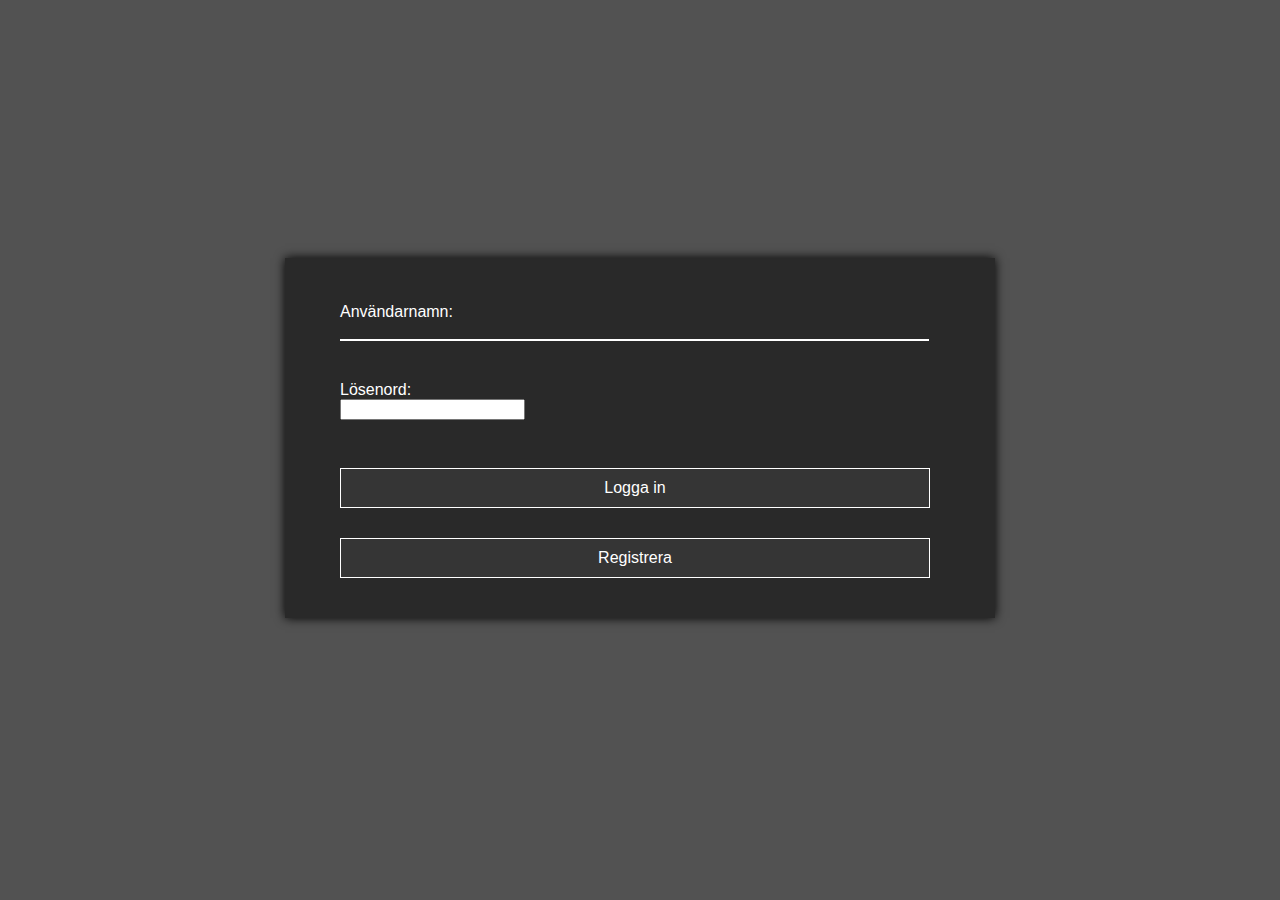
<file: index.html>
<!DOCTYPE html>
<html lang="en">
<head>
    <meta charset="UTF-8">
    <meta http-equiv="X-UA-Compatible" content="IE=edge">
    <meta name="viewport" content="width=device-width, initial-scale=1.0">
    <link rel="stylesheet" href="gammalform.css" type="text/css">
    <title>Document</title>
</head>
<body>
    <div id="formdiv">
        <form id="formcss" onsubmit="checkForm(event)">
            <label for="fname">Användarnamn:</label><br>
            <input type="text" id="fname" name="fname"><br>
            <label for="lname">Lösenord:</label><br>
            <input type="password" id="lname" name="lname"><br><br>
            <input type="submit" value="Logga in">
            <input id="registerknapp" type="button" value="Registrera" onclick="registrera()">
        </form> 
        <form id="registerformcss" style="display: none;">
            <label for="register-username">Användarnamn:</label><br>
            <input type="text" id="register-username" name="register-username"><br>
            <label for="register-password">Lösenord:</label><br>
            <input type="password" id="register-password" name="register-password"><br><br>
            <input id="register-button" type="button" value="Registrera" onclick="registerUser()">
        </form>           
    </div>
    <script>
        function checkForm(event) {
            event.preventDefault();
            var username = document.getElementById("fname").value;
            var password = document.getElementById("lname").value;
            
            var storedUser = localStorage.getItem(username);
            if (storedUser) {
                var user = JSON.parse(storedUser);
                if (user.password === password) {
                    window.location.replace("main.html");
                } else {
                    alert("Incorrect password");
                }
            } else {
                alert("User not found");
            }
        }

        function registrera() {
            document.getElementById("formcss").style.display = "none";
            document.getElementById("registerformcss").style.display = "block";
        }

        function registerUser() {
            var username = document.getElementById("register-username").value;
            var password = document.getElementById("register-password").value;

            var user = { username: username, password: password };
            localStorage.setItem(username, JSON.stringify(user));

            alert("Registration successful! You can now log in.");
            document.getElementById("formcss").style.display = "block";
            document.getElementById("registerformcss").style.display = "none";
        }
    </script>
</body>
</html>
</file>
<file: gammalform.css>
body {
    background-color: rgb(82, 82, 82);
}


#formdiv {
    width: 700px;
    height: 350px;
    background-color: rgb(41, 41, 41);
    color: white;
    font-size: medium;
    font-family: 'Franklin Gothic Medium', 'Arial Narrow', Arial, sans-serif;
    margin: auto;
    padding: 5px;
    box-shadow: 0px 0px 10px #000000;
    position: relative;
    top: 250px;
}


#formcss {
    margin: 40px;
    margin-left: 50px;
}


input[type="text"] {
    border-bottom: 2px solid white;
    border-left: none;
    border-right: none;
    border-top: none;
    background-color: rgb(41, 41, 41);
    width: 585px;
    outline: none;
    color: white;
}


#fname {
    margin-bottom: 40px;
}


input[type="text"]:hover {
    border-bottom-color: gray;
}


input[type="submit"] {
    background-color: rgb(53, 53, 53);
    color: white;
    border-radius: 0;
    padding: 10px 20px;
    font-size: 16px;
    font-family: Arial, sans-serif;
    margin-top: 30px;
    width: 590px;
    margin-left: 0px;
    border: white solid 1.5px;


}


input[type="submit"]:hover {
    cursor: pointer;
    border: gray solid 1.5px;
}


#registerknapp {
    background-color: rgb(53, 53, 53);
    color: white;
    border-radius: 0;
    padding: 10px 20px;
    font-size: 16px;
    font-family: Arial, sans-serif;
    margin-top: 30px;
    width: 590px;
    margin-left: 0px;
    border: white solid 1.5px;
}

#registerformcss {
    margin: 40px;
    margin-left: 50px;
}
</file>
